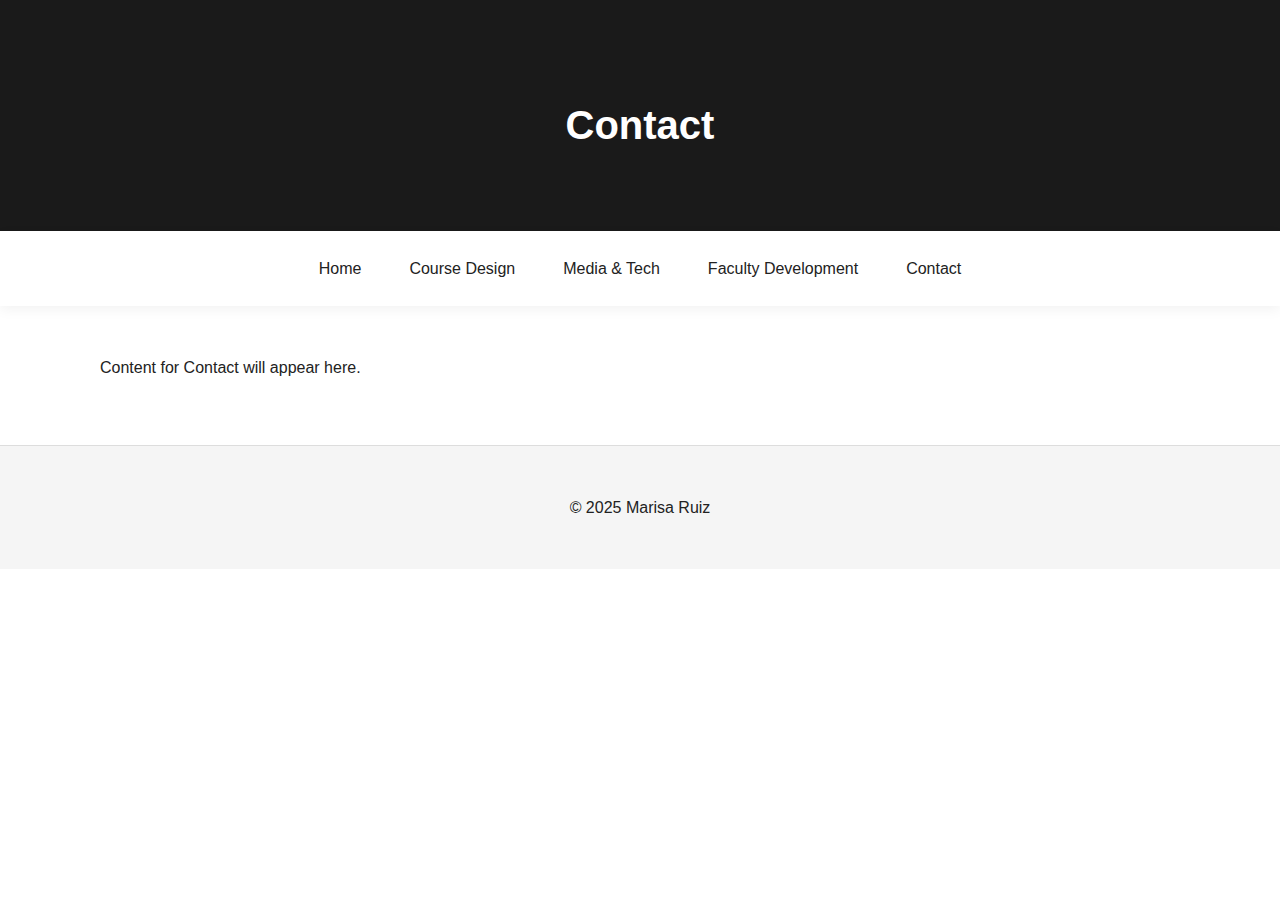
<file: contact.html>
<!DOCTYPE html>
<html lang="en">
<head><meta charset="UTF-8"><meta name="viewport" content="width=device-width, initial-scale=1.0">
<title>Contact | Marisa Ruiz</title>
<link rel="stylesheet" href="style.css"></head>
<body>
<header><h1>Contact</h1></header>
<nav>
  <a href="index.html">Home</a>
  <a href="course-design.html">Course Design</a>
  <a href="media-tech.html">Media & Tech</a>
  <a href="faculty-dev.html">Faculty Development</a>
  <a href="contact.html">Contact</a>
</nav>
<main><p>Content for Contact will appear here.</p></main>
<footer><p>© 2025 Marisa Ruiz</p></footer>
</body></html>
</file>
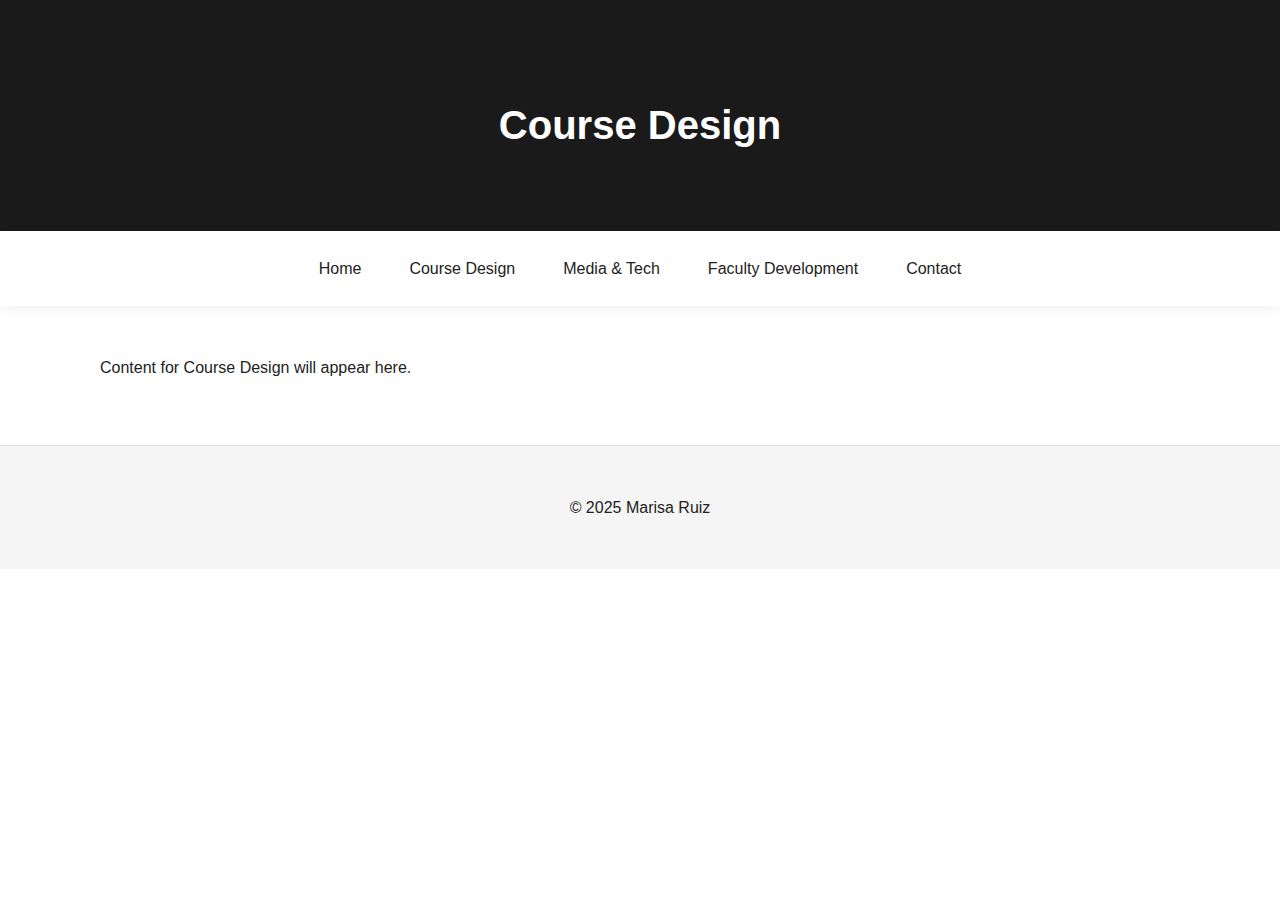
<file: course-design.html>
<!DOCTYPE html>
<html lang="en">
<head><meta charset="UTF-8"><meta name="viewport" content="width=device-width, initial-scale=1.0">
<title>Course Design | Marisa Ruiz</title>
<link rel="stylesheet" href="style.css"></head>
<body>
<header><h1>Course Design</h1></header>
<nav>
  <a href="index.html">Home</a>
  <a href="course-design.html">Course Design</a>
  <a href="media-tech.html">Media & Tech</a>
  <a href="faculty-dev.html">Faculty Development</a>
  <a href="contact.html">Contact</a>
</nav>
<main><p>Content for Course Design will appear here.</p></main>
<footer><p>© 2025 Marisa Ruiz</p></footer>
</body></html>
</file>
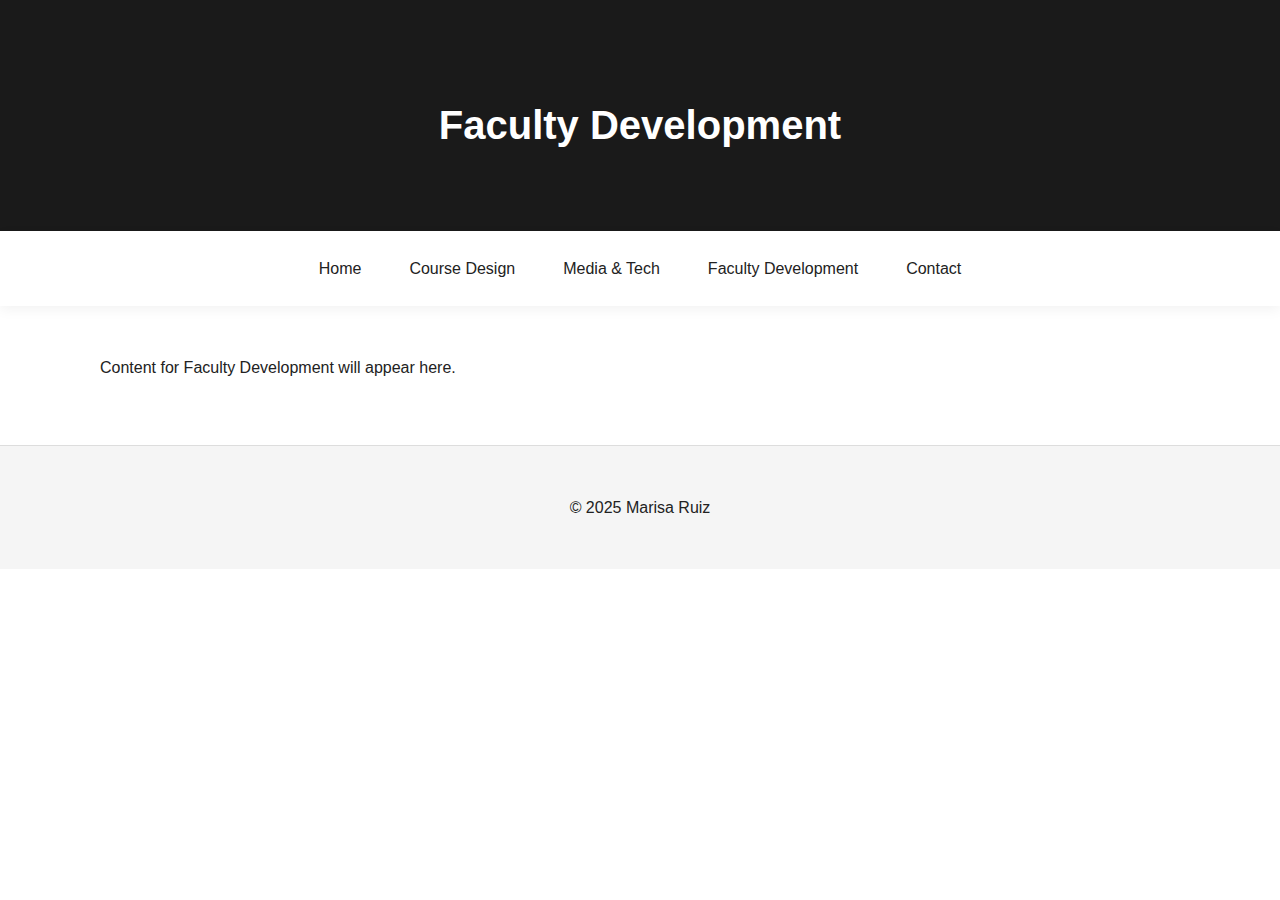
<file: faculty-dev.html>
<!DOCTYPE html>
<html lang="en">
<head><meta charset="UTF-8"><meta name="viewport" content="width=device-width, initial-scale=1.0">
<title>Faculty Development | Marisa Ruiz</title>
<link rel="stylesheet" href="style.css"></head>
<body>
<header><h1>Faculty Development</h1></header>
<nav>
  <a href="index.html">Home</a>
  <a href="course-design.html">Course Design</a>
  <a href="media-tech.html">Media & Tech</a>
  <a href="faculty-dev.html">Faculty Development</a>
  <a href="contact.html">Contact</a>
</nav>
<main><p>Content for Faculty Development will appear here.</p></main>
<footer><p>© 2025 Marisa Ruiz</p></footer>
</body></html>
</file>
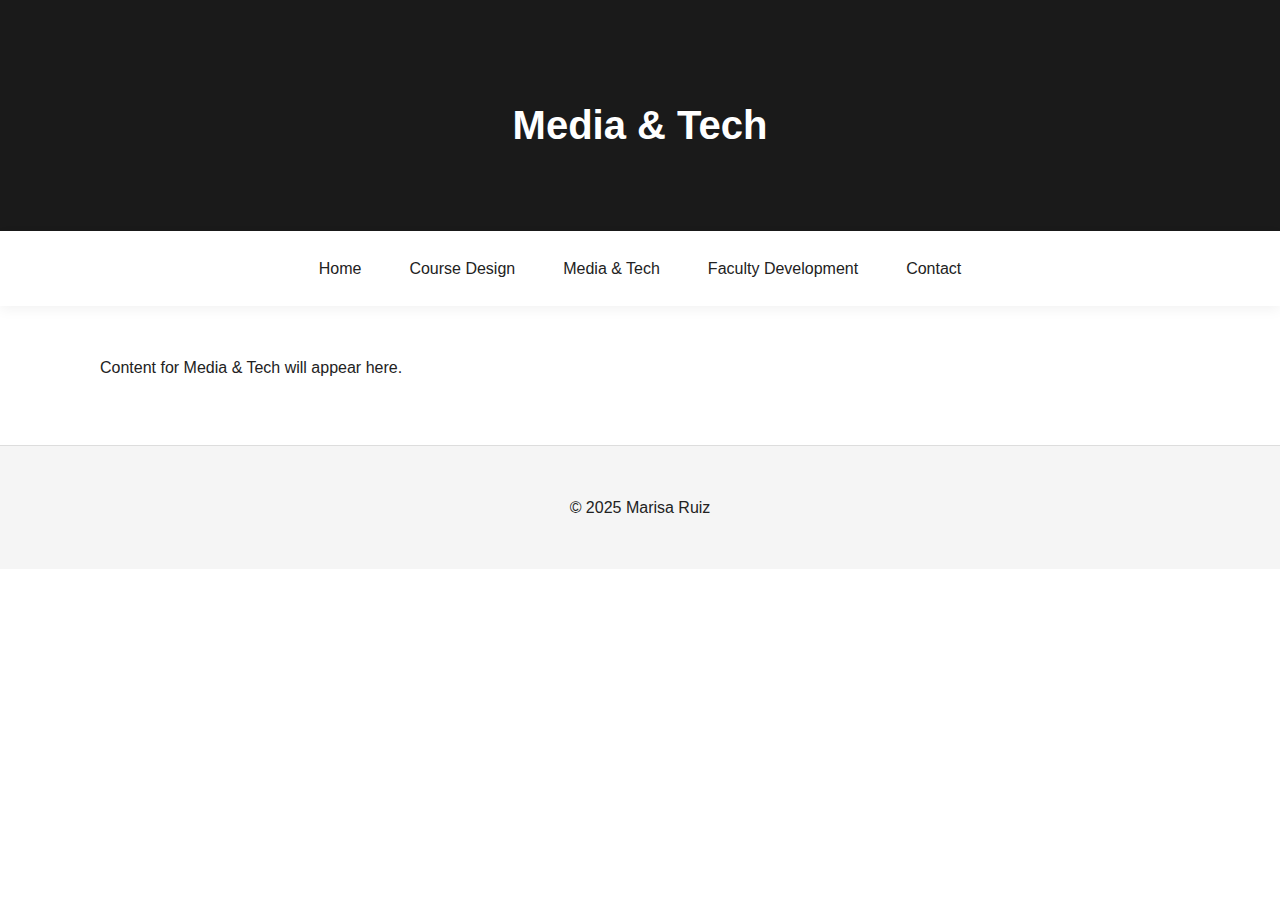
<file: media-tech.html>
<!DOCTYPE html>
<html lang="en">
<head><meta charset="UTF-8"><meta name="viewport" content="width=device-width, initial-scale=1.0">
<title>Media & Tech | Marisa Ruiz</title>
<link rel="stylesheet" href="style.css"></head>
<body>
<header><h1>Media & Tech</h1></header>
<nav>
  <a href="index.html">Home</a>
  <a href="course-design.html">Course Design</a>
  <a href="media-tech.html">Media & Tech</a>
  <a href="faculty-dev.html">Faculty Development</a>
  <a href="contact.html">Contact</a>
</nav>
<main><p>Content for Media & Tech will appear here.</p></main>
<footer><p>© 2025 Marisa Ruiz</p></footer>
</body></html>
</file>
<file: style.css>
/* Modern portfolio styling inspired by Squarespace/Wix aesthetics */
:root {
  --primary-color: #1A1A1A;
  --accent-color: #0057FF;
  --background-color: #FFFFFF;
  --text-color: #222222;
  --muted-color: #666666;
  --light-gray: #F5F5F5;
  --white: #ffffff;
  --border-radius: 10px;
  --shadow: 0 4px 12px rgba(0, 0, 0, 0.05);
  --transition: 0.3s ease-in-out;
}
body {
  font-family: 'Helvetica Neue', Helvetica, Arial, sans-serif;
  background-color: var(--background-color);
  color: var(--text-color);
  margin: 0;
  padding: 0;
  line-height: 1.7;
}
header {
  background: var(--primary-color);
  color: var(--white);
  padding: 4rem 2rem;
  text-align: center;
}
header h1 {
  font-size: 2.5rem;
  margin-bottom: 0.5rem;
}
header p {
  font-size: 1.1rem;
  color: var(--muted-color);
}
nav {
  background: var(--white);
  box-shadow: var(--shadow);
  display: flex;
  justify-content: center;
  padding: 1rem;
  gap: 2rem;
  position: sticky;
  top: 0;
  z-index: 1000;
}
nav a {
  color: var(--text-color);
  text-decoration: none;
  font-weight: 500;
  padding: 0.5rem;
  border-radius: var(--border-radius);
  transition: background var(--transition);
}
nav a:hover,
nav a:focus {
  background-color: var(--light-gray);
  outline: none;
}
main, section {
  max-width: 1080px;
  margin: 3rem auto;
  padding: 0 1.5rem;
}
section + section {
  margin-top: 5rem;
}
h2 {
  font-size: 2rem;
  margin-bottom: 1rem;
  color: var(--primary-color);
}
p {
  font-size: 1rem;
  color: var(--text-color);
}
ul {
  list-style-type: none;
  padding: 0;
}
footer {
  background: var(--light-gray);
  text-align: center;
  padding: 2rem 1rem;
  font-size: 0.9rem;
  color: var(--muted-color);
  border-top: 1px solid #ddd;
  margin-top: 4rem;
}

.portfolio-grid {
  display: flex;
  gap: 2rem;
  justify-content: space-between;
  flex-wrap: wrap;
  margin-top: 2rem;
}
.portfolio-card {
  flex: 1 1 30%;
  background: var(--white);
  border-radius: var(--border-radius);
  overflow: hidden;
  box-shadow: var(--shadow);
  text-align: center;
  text-decoration: none;
  color: var(--text-color);
  transition: transform 0.3s ease, box-shadow 0.3s ease;
}
.portfolio-card:hover {
  transform: translateY(-5px);
  box-shadow: 0 6px 20px rgba(0, 0, 0, 0.1);
}
.portfolio-card img {
  width: 100%;
  height: 180px;
  object-fit: cover;
  display: block;
}
.portfolio-card h3 {
  padding: 1rem;
  font-size: 1.1rem;
}
</file>
